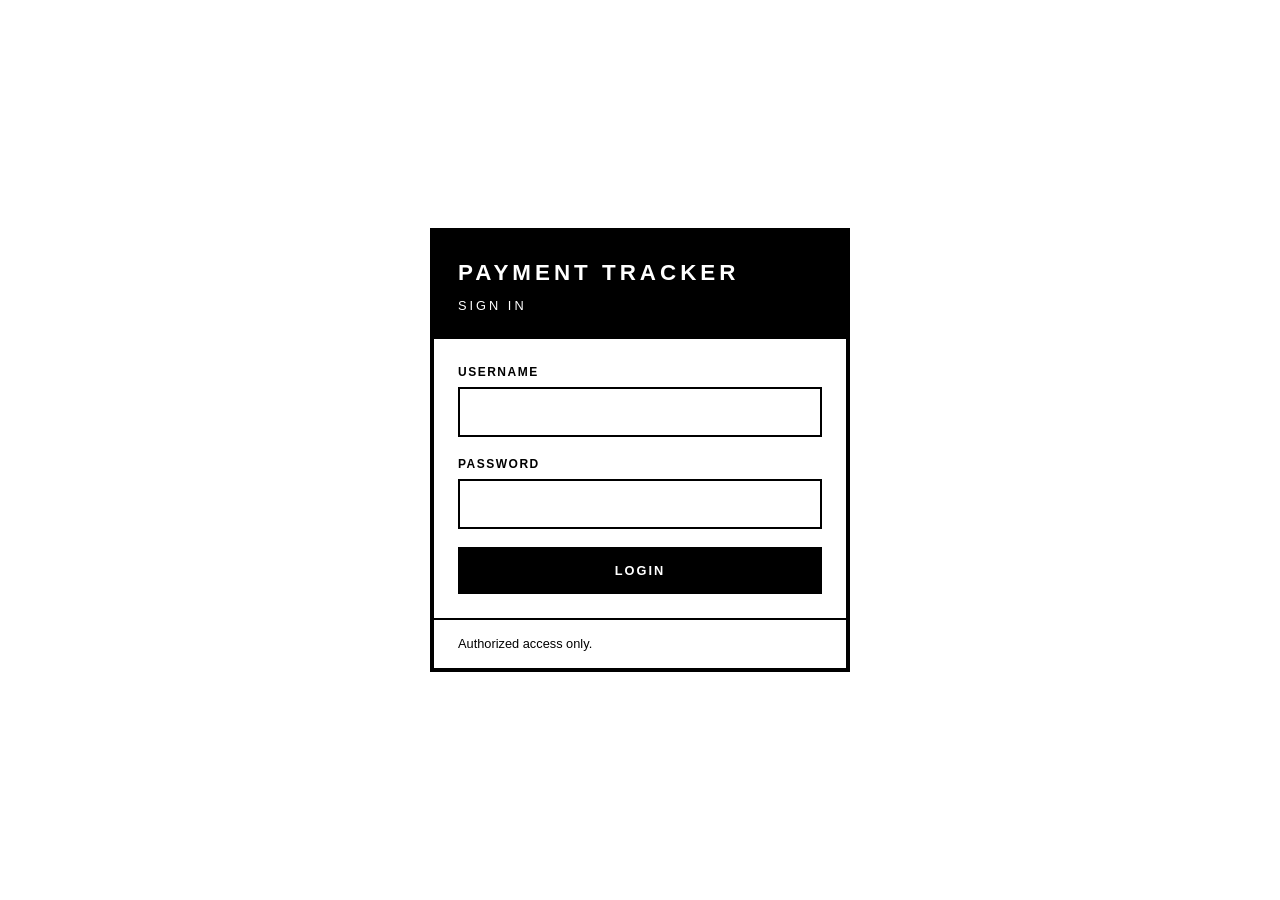
<file: index.html>
<!DOCTYPE html>
<html lang="en">
<head>
  <meta charset="UTF-8">
  <meta name="viewport" content="width=device-width, initial-scale=1.0">
  <title>Payment Tracker</title>
  <link rel="stylesheet" href="style.css">
  <script>
    // Access guard: send to login if not signed in
    try {
      if (!sessionStorage.getItem("payment_tracker_token")) {
        location.replace("login.html");
      }
    } catch (e) { location.replace("login.html"); }
  </script>
</head>
<body>

  <header class="top">
    <div class="wrap top-inner">
      <div>
        <h1>PAYMENT TRACKER</h1>
        <p>Assignments / Labs / Cisco</p>
      </div>
      <button type="button" class="btn btn-light" id="logoutBtn">LOGOUT</button>
    </div>
  </header>

  <main class="wrap">

    <!-- SUMMARY -->
    <section class="stats" aria-label="Summary">
      <div class="stat">
        <span class="stat-label">Total Work</span>
        <span class="stat-value" id="statTotal">0</span>
      </div>
      <div class="stat">
        <span class="stat-label">Pending</span>
        <span class="stat-value" id="statPendingCount">0</span>
        <span class="stat-sub" id="statPendingAmount">PKR 0</span>
      </div>
      <div class="stat">
        <span class="stat-label">Completed</span>
        <span class="stat-value" id="statDoneCount">0</span>
        <span class="stat-sub" id="statDoneAmount">PKR 0</span>
      </div>
      <div class="stat stat-invert">
        <span class="stat-label">Total Amount</span>
        <span class="stat-value" id="statAmount">PKR 0</span>
      </div>
    </section>

    <!-- MONEY: received vs spent -->
    <section class="stats stats-money" aria-label="Money overview">
      <div class="stat">
        <span class="stat-label">Money Received</span>
        <span class="stat-value" id="moneyIn">PKR 0</span>
        <span class="stat-sub">From completed payments</span>
      </div>
      <div class="stat">
        <span class="stat-label">Money Spent</span>
        <span class="stat-value" id="moneyOut">PKR 0</span>
        <span class="stat-sub" id="moneyOutCount">0 expenses</span>
      </div>
      <div class="stat stat-invert">
        <span class="stat-label">Balance Left</span>
        <span class="stat-value" id="moneyLeft">PKR 0</span>
        <span class="stat-sub" id="moneyUsed">0% of income spent</span>
      </div>
    </section>

    <!-- FORM -->
    <section class="panel">
      <h2 id="formTitle">ADD NEW ENTRY</h2>
      <form id="entryForm" autocomplete="off">
        <input type="hidden" id="entryId">

        <div class="grid">
          <div class="field">
            <label for="title">Title / Description</label>
            <input type="text" id="title" placeholder="e.g. Networking Lab 3" required>
          </div>

          <div class="field">
            <label for="client">Client Name</label>
            <input type="text" id="client" placeholder="Who is paying?" required>
          </div>

          <div class="field">
            <label for="category">Category</label>
            <select id="category" required>
              <option value="Assignment">Assignment</option>
              <option value="Lab">Lab</option>
              <option value="Cisco">Cisco</option>
              <option value="Other">Other</option>
            </select>
          </div>

          <div class="field">
            <label for="amount">Amount (PKR)</label>
            <input type="number" id="amount" min="0" step="1" placeholder="0" required>
          </div>

          <div class="field">
            <label for="date">Date</label>
            <input type="date" id="date" required>
          </div>

          <div class="field">
            <label for="status">Payment Status</label>
            <select id="status" required>
              <option value="Pending">Pending</option>
              <option value="Completed">Completed</option>
            </select>
          </div>
        </div>

        <div class="field">
          <label for="notes">Notes (optional)</label>
          <input type="text" id="notes" placeholder="Any extra detail">
        </div>

        <div class="actions">
          <button type="submit" class="btn btn-solid" id="submitBtn">ADD ENTRY</button>
          <button type="button" class="btn" id="cancelBtn" hidden>CANCEL EDIT</button>
        </div>
      </form>
    </section>

    <!-- TOOLBAR -->
    <section class="toolbar" aria-label="Filters">
      <div class="field grow">
        <label for="search">Search</label>
        <input type="text" id="search" placeholder="Title, client or notes">
      </div>
      <div class="field">
        <label for="filterStatus">Status</label>
        <select id="filterStatus">
          <option value="All">All</option>
          <option value="Pending">Pending</option>
          <option value="Completed">Completed</option>
        </select>
      </div>
      <div class="field">
        <label for="filterCategory">Category</label>
        <select id="filterCategory">
          <option value="All">All</option>
          <option value="Assignment">Assignment</option>
          <option value="Lab">Lab</option>
          <option value="Cisco">Cisco</option>
          <option value="Other">Other</option>
        </select>
      </div>
      <div class="field">
        <label for="sortBy">Sort</label>
        <select id="sortBy">
          <option value="newest">Newest first</option>
          <option value="oldest">Oldest first</option>
          <option value="amountHigh">Amount: high to low</option>
          <option value="amountLow">Amount: low to high</option>
        </select>
      </div>
      <div class="toolbar-btns">
        <button type="button" class="btn" id="exportBtn">EXPORT CSV</button>
        <button type="button" class="btn" id="clearBtn">CLEAR ALL</button>
      </div>
    </section>

    <!-- TABLE -->
    <section class="table-wrap">
      <table id="entryTable">
        <thead>
          <tr>
            <th>#</th>
            <th>Date</th>
            <th>Title</th>
            <th>Client</th>
            <th>Category</th>
            <th class="num">Amount</th>
            <th>Status</th>
            <th class="act-col">Actions</th>
          </tr>
        </thead>
        <tbody id="entryBody"></tbody>
      </table>
      <p class="empty" id="emptyMsg" hidden>NO ENTRIES FOUND</p>
    </section>

    <!-- ============ SPENDING ============ -->
    <h2 class="section-title">SPENDING</h2>

    <section class="panel">
      <h2 id="expFormTitle">ADD NEW EXPENSE</h2>
      <form id="expForm" autocomplete="off">
        <input type="hidden" id="expId">

        <div class="grid">
          <div class="field">
            <label for="expTitle">What did you spend on?</label>
            <input type="text" id="expTitle" placeholder="e.g. Internet bill" required>
          </div>

          <div class="field">
            <label for="expCategory">Category</label>
            <select id="expCategory" required>
              <option value="Food">Food</option>
              <option value="Transport">Transport</option>
              <option value="Bills">Bills</option>
              <option value="Shopping">Shopping</option>
              <option value="Education">Education</option>
              <option value="Savings">Savings</option>
              <option value="Other">Other</option>
            </select>
          </div>

          <div class="field">
            <label for="expAmount">Amount (PKR)</label>
            <input type="number" id="expAmount" min="1" step="1" placeholder="0" required>
          </div>

          <div class="field">
            <label for="expDate">Date</label>
            <input type="date" id="expDate" required>
          </div>

          <div class="field" style="grid-column: span 2;">
            <label for="expNotes">Notes (optional)</label>
            <input type="text" id="expNotes" placeholder="Any extra detail">
          </div>
        </div>

        <div class="actions">
          <button type="submit" class="btn btn-solid" id="expSubmit">ADD EXPENSE</button>
          <button type="button" class="btn" id="expCancel" hidden>CANCEL EDIT</button>
        </div>
      </form>
    </section>

    <section class="panel" id="breakdownPanel">
      <h2>WHERE THE MONEY WENT</h2>
      <div id="breakdown" class="breakdown"></div>
    </section>

    <section class="toolbar" aria-label="Expense tools">
      <div class="field">
        <label for="expFilter">Category</label>
        <select id="expFilter">
          <option value="All">All</option>
          <option value="Food">Food</option>
          <option value="Transport">Transport</option>
          <option value="Bills">Bills</option>
          <option value="Shopping">Shopping</option>
          <option value="Education">Education</option>
          <option value="Savings">Savings</option>
          <option value="Other">Other</option>
        </select>
      </div>
      <div class="toolbar-btns">
        <button type="button" class="btn" id="expExport">EXPORT EXPENSES CSV</button>
      </div>
    </section>

    <section class="table-wrap">
      <table id="expTable">
        <thead>
          <tr>
            <th>#</th>
            <th>Date</th>
            <th>Spent On</th>
            <th>Category</th>
            <th class="num">Amount</th>
            <th class="act-col">Actions</th>
          </tr>
        </thead>
        <tbody id="expBody"></tbody>
      </table>
      <p class="empty" id="expEmpty" hidden>NO EXPENSES YET</p>
    </section>

  </main>

  <footer class="foot">
    <div class="wrap">Data is stored in a private SQLite database (Cloudflare D1).</div>
  </footer>

  <script src="config.js"></script>
  <script src="app.js"></script>
</body>
</html>
</file>
<file: style.css>
/* Black & white, high contrast, zero rounded corners */

*,
*::before,
*::after {
  box-sizing: border-box;
  border-radius: 0 !important;
}

:root {
  --black: #000000;
  --white: #ffffff;
  --grey: #f2f2f2;
  --line: 2px solid #000000;
}

html { font-size: 16px; }

body {
  margin: 0;
  background: var(--white);
  color: var(--black);
  font-family: "Helvetica Neue", Arial, sans-serif;
  line-height: 1.5;
}

.wrap {
  width: 100%;
  max-width: 1100px;
  margin: 0 auto;
  padding: 0 20px;
}

/* HEADER */
.top {
  background: var(--black);
  color: var(--white);
  padding: 28px 0;
  border-bottom: 6px solid var(--black);
}
.top h1 {
  margin: 0;
  font-size: 2rem;
  letter-spacing: 4px;
  font-weight: 800;
}
.top p {
  margin: 4px 0 0;
  letter-spacing: 2px;
  text-transform: uppercase;
  font-size: 0.85rem;
}

main.wrap { padding-top: 28px; padding-bottom: 40px; }

/* STATS */
.stats {
  display: grid;
  grid-template-columns: repeat(4, 1fr);
  border: var(--line);
  margin-bottom: 28px;
}
.stat {
  padding: 18px;
  border-right: var(--line);
  display: flex;
  flex-direction: column;
  gap: 4px;
}
.stat:last-child { border-right: 0; }
.stat-label {
  text-transform: uppercase;
  letter-spacing: 2px;
  font-size: 0.75rem;
  font-weight: 700;
}
.stat-value { font-size: 2rem; font-weight: 800; }
.stat-sub { font-size: 0.9rem; font-weight: 600; }
.stat-invert { background: var(--black); color: var(--white); }

/* PANEL / FORM */
.panel {
  border: var(--line);
  padding: 22px;
  margin-bottom: 28px;
}
.panel h2 {
  margin: 0 0 18px;
  font-size: 1rem;
  letter-spacing: 3px;
  border-bottom: var(--line);
  padding-bottom: 10px;
}

.grid {
  display: grid;
  grid-template-columns: repeat(3, 1fr);
  gap: 16px;
  margin-bottom: 16px;
}

.field { display: flex; flex-direction: column; gap: 6px; }
.field.grow { flex: 1 1 220px; }

label {
  font-size: 0.75rem;
  font-weight: 700;
  text-transform: uppercase;
  letter-spacing: 1.5px;
}

input,
select {
  width: 100%;
  padding: 11px 12px;
  font: inherit;
  color: var(--black);
  background: var(--white);
  border: var(--line);
  outline: none;
  appearance: none;
  -webkit-appearance: none;
}
select {
  background-image:
    linear-gradient(45deg, transparent 50%, #000 50%),
    linear-gradient(135deg, #000 50%, transparent 50%);
  background-position: calc(100% - 18px) 50%, calc(100% - 12px) 50%;
  background-size: 6px 6px, 6px 6px;
  background-repeat: no-repeat;
  padding-right: 34px;
}
input:focus,
select:focus {
  background-color: var(--black);
  color: var(--white);
}
select:focus {
  background-image:
    linear-gradient(45deg, transparent 50%, #fff 50%),
    linear-gradient(135deg, #fff 50%, transparent 50%);
}
input::placeholder { color: #555; }
input:focus::placeholder { color: #bbb; }

/* BUTTONS */
.btn {
  font: inherit;
  font-weight: 700;
  font-size: 0.8rem;
  letter-spacing: 2px;
  text-transform: uppercase;
  padding: 12px 20px;
  color: var(--black);
  background: var(--white);
  border: var(--line);
  cursor: pointer;
}
.btn:hover,
.btn:focus-visible {
  background: var(--black);
  color: var(--white);
  outline: none;
}
.btn-solid { background: var(--black); color: var(--white); }
.btn-solid:hover,
.btn-solid:focus-visible { background: var(--white); color: var(--black); }
.btn[hidden] { display: none; }

.actions { display: flex; gap: 10px; margin-top: 18px; }

/* TOOLBAR */
.toolbar {
  display: flex;
  flex-wrap: wrap;
  gap: 14px;
  align-items: flex-end;
  margin-bottom: 18px;
}
.toolbar .field { min-width: 150px; }
.toolbar-btns { display: flex; gap: 10px; }

/* TABLE */
.table-wrap {
  border: var(--line);
  overflow-x: auto;
}
table { width: 100%; border-collapse: collapse; min-width: 820px; }
thead th {
  background: var(--black);
  color: var(--white);
  text-align: left;
  text-transform: uppercase;
  letter-spacing: 1.5px;
  font-size: 0.75rem;
  padding: 14px 12px;
}
tbody td {
  padding: 13px 12px;
  border-bottom: 1px solid var(--black);
  vertical-align: middle;
}
tbody tr:last-child td { border-bottom: 0; }
tbody tr:hover { background: var(--grey); }
.num { text-align: right; font-variant-numeric: tabular-nums; }
.act-col { width: 1%; white-space: nowrap; }
.sub-note { display: block; font-size: 0.8rem; color: #444; }

/* STATUS TAGS - solid = completed, outlined = pending */
.tag {
  display: inline-block;
  padding: 4px 10px;
  font-size: 0.7rem;
  font-weight: 800;
  letter-spacing: 1.5px;
  text-transform: uppercase;
  border: var(--line);
}
.tag-completed { background: var(--black); color: var(--white); }
.tag-pending { background: var(--white); color: var(--black); }

.row-actions { display: flex; gap: 6px; }
.row-actions .btn { padding: 7px 10px; font-size: 0.68rem; letter-spacing: 1px; }

.empty {
  margin: 0;
  padding: 36px;
  text-align: center;
  font-weight: 800;
  letter-spacing: 3px;
}
.empty[hidden] { display: none; }

/* FOOTER */
.foot {
  border-top: var(--line);
  padding: 16px 0;
  font-size: 0.8rem;
}

/* RESPONSIVE */
@media (max-width: 820px) {
  .stats { grid-template-columns: repeat(2, 1fr); }
  .stat:nth-child(2) { border-right: 0; }
  .stat:nth-child(-n+2) { border-bottom: var(--line); }
  .grid { grid-template-columns: 1fr 1fr; }
}
@media (max-width: 520px) {
  .grid { grid-template-columns: 1fr; }
  .top h1 { font-size: 1.4rem; letter-spacing: 2px; }
  .actions { flex-direction: column; }
  .toolbar-btns { width: 100%; }
  .toolbar-btns .btn { flex: 1; }
}

/* HEADER with logout */
.top-inner {
  display: flex;
  align-items: center;
  justify-content: space-between;
  gap: 16px;
}
.btn-light {
  background: var(--black);
  color: var(--white);
  border-color: var(--white);
}
.btn-light:hover,
.btn-light:focus-visible {
  background: var(--white);
  color: var(--black);
}

/* LOGIN PAGE */
.login-body {
  min-height: 100vh;
  display: flex;
  align-items: center;
  justify-content: center;
  padding: 20px;
  background: var(--white);
}
.login-box {
  width: 100%;
  max-width: 420px;
  border: 4px solid var(--black);
}
.login-head {
  background: var(--black);
  color: var(--white);
  padding: 24px;
}
.login-head h1 {
  margin: 0;
  font-size: 1.4rem;
  letter-spacing: 4px;
  font-weight: 800;
}
.login-head p {
  margin: 6px 0 0;
  font-size: 0.8rem;
  letter-spacing: 3px;
}
.login-box form {
  padding: 24px;
  display: flex;
  flex-direction: column;
  gap: 18px;
}
.field[hidden] { display: none; }
.btn-full { width: 100%; }
.msg {
  margin: 0;
  padding: 10px 12px;
  border: var(--line);
  font-weight: 700;
  font-size: 0.85rem;
}
.msg[hidden] { display: none; }
.login-note {
  margin: 0;
  padding: 14px 24px;
  border-top: var(--line);
  font-size: 0.8rem;
}

/* DISABLED BUTTONS */
.btn:disabled {
  background: var(--white);
  color: #777;
  border-color: #777;
  cursor: not-allowed;
}

/* MONEY OVERVIEW + SPENDING */
.stats-money { grid-template-columns: repeat(3, 1fr); }

.section-title {
  margin: 36px 0 18px;
  padding: 12px 16px;
  background: var(--black);
  color: var(--white);
  font-size: 1rem;
  letter-spacing: 4px;
}

.breakdown { display: flex; flex-direction: column; gap: 12px; }
.bd-row { display: grid; grid-template-columns: 110px 1fr 150px; gap: 12px; align-items: center; }
.bd-name { font-weight: 700; text-transform: uppercase; letter-spacing: 1px; font-size: 0.75rem; }
.bd-bar { height: 18px; border: var(--line); background: var(--white); }
.bd-fill { height: 100%; background: var(--black); }
.bd-val { text-align: right; font-size: 0.85rem; font-weight: 600; font-variant-numeric: tabular-nums; }
.bd-empty { margin: 0; font-weight: 700; letter-spacing: 2px; font-size: 0.8rem; }

@media (max-width: 820px) {
  .stats-money { grid-template-columns: 1fr; }
  .stats-money .stat { border-right: 0; border-bottom: var(--line); }
  .stats-money .stat:last-child { border-bottom: 0; }
}
@media (max-width: 520px) {
  .bd-row { grid-template-columns: 1fr; gap: 4px; }
  .bd-val { text-align: left; }
  #expForm .field[style] { grid-column: auto !important; }
}
</file>
